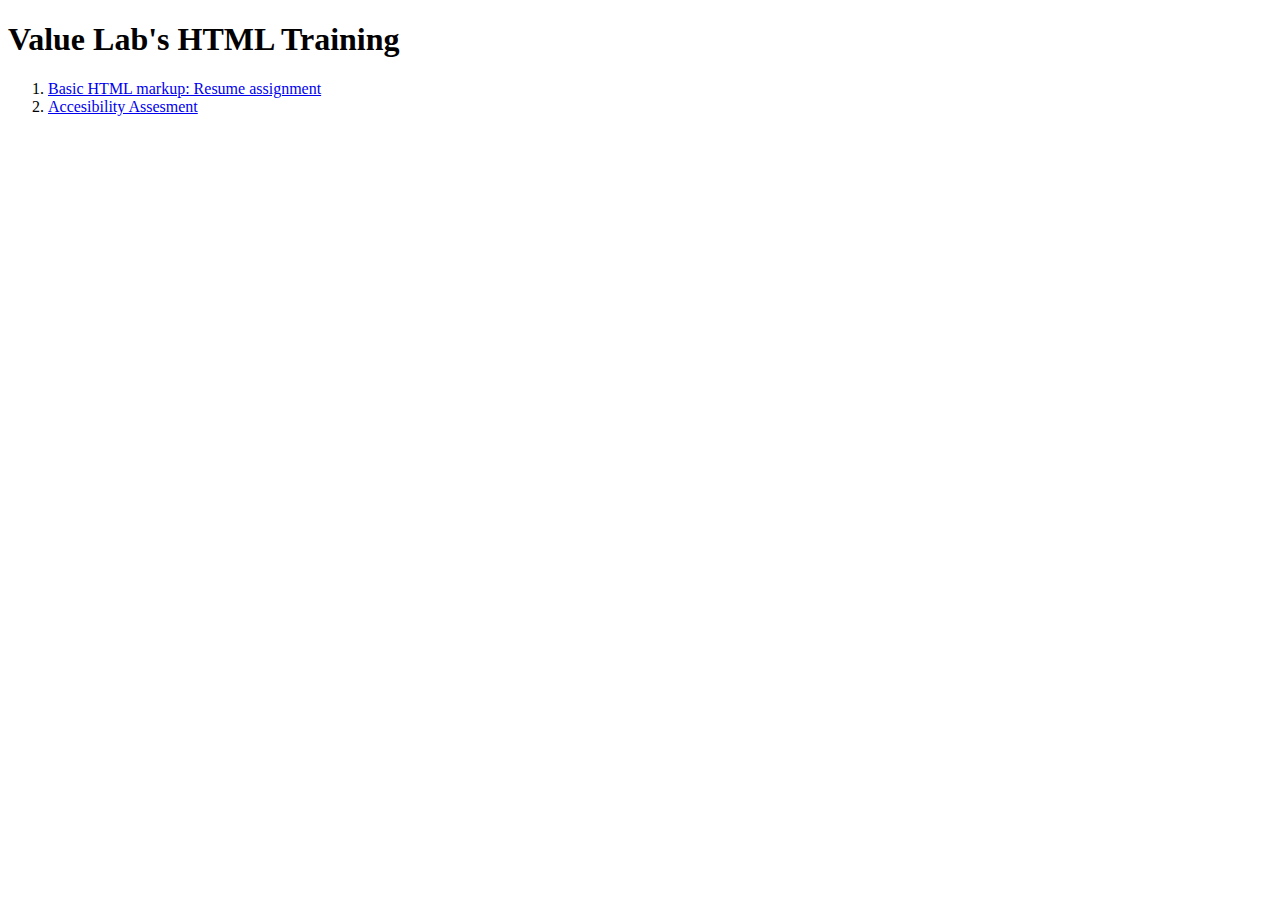
<file: index.html>
<!DOCTYPE html>
<html lang="en">
  <head>
    <meta charset="UTF-8" />
    <meta http-equiv="X-UA-Compatible" content="IE=edge" />
    <meta name="viewport" content="width=device-width, initial-scale=1.0" />
    <title>Value Lab HTML Training</title>
  </head>
  <body>
    <section>
      <h1>Value Lab's HTML Training</h1>
      <ol>
        <li>
          <a href="./resume.html"> Basic HTML markup: Resume assignment </a>
        </li>
        <li>
          <a href="./accesibility.html"> Accesibility Assesment </a>
        </li>
      </ol>
    </section>
  </body>
</html>
</file>
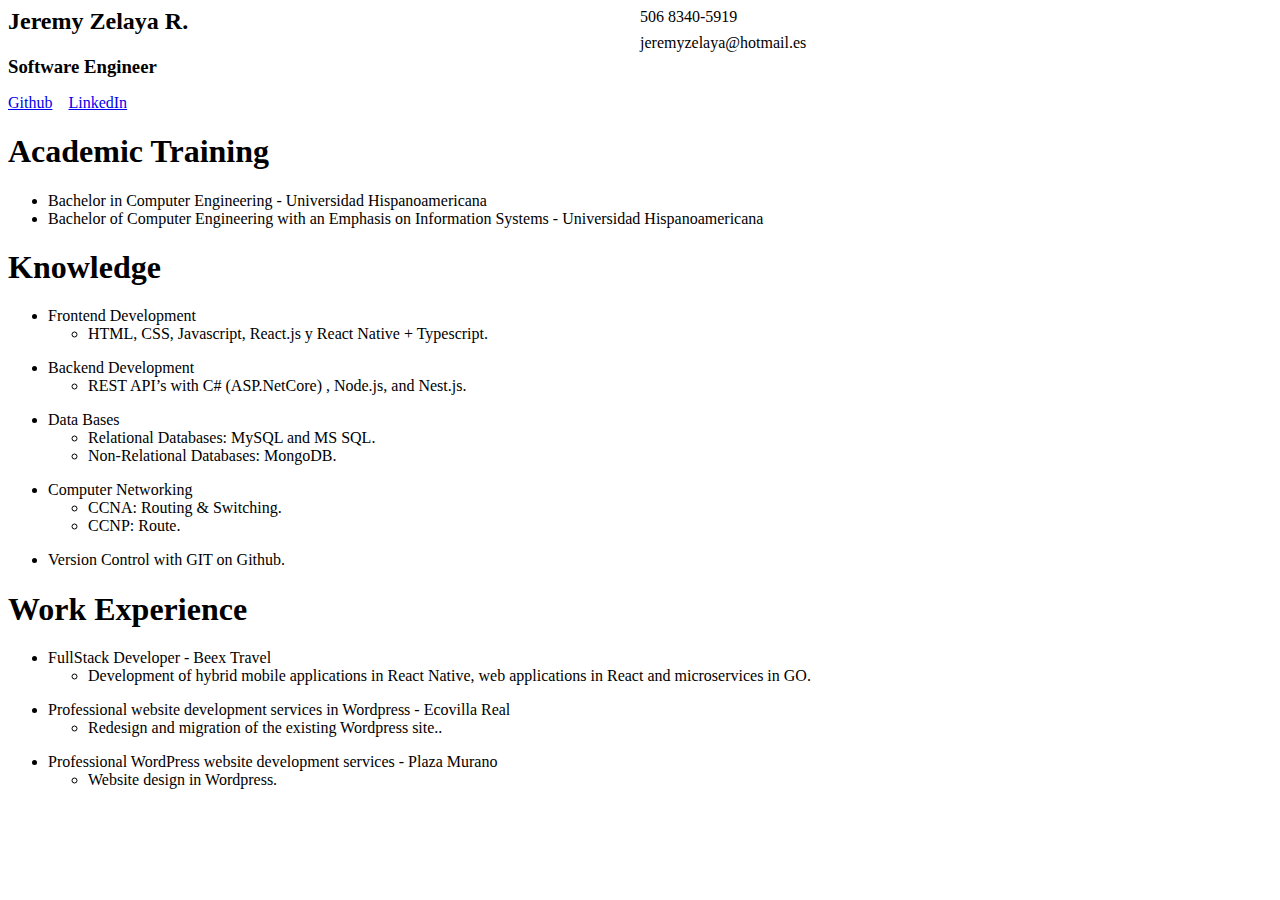
<file: resume.html>
<!DOCTYPE html>
<html lang="en">
  <head>
    <meta charset="UTF-8" />
    <meta http-equiv="X-UA-Compatible" content="IE=edge" />
    <meta name="viewport" content="width=device-width, initial-scale=1.0" />
    <title>My CV</title>
    <style>
      body {
      }
    </style>
  </head>
  <body>
    <article>
      <section>
        <div style="display: flex; flex-direction: row; align-items: center">
          <div
            style="
              display: flex;
              flex: 1;
              flex-direction: column;
              align-items: stretch;
              justify-content: center;
              align-self: flex-start;
            "
          >
            <h2 style="margin-bottom: 2px; margin-top: 0">Jeremy Zelaya R.</h2>
            <h3 style="margin-bottom: 16px">Software Engineer</h3>
            <div style="display: flex; flex-direction: row; flex: 1">
              <div style="margin-right: 16px">
                <a href="https://github.com/Je12emy"> Github </a>
              </div>
              <div>
                <a href="https://www.linkedin.com/in/jeremy-zelaya-729650181/">
                  LinkedIn
                </a>
              </div>
            </div>
          </div>
          <div
            style="
              display: flex;
              flex: 1;
              flex-direction: column;
              align-items: stretch;
              justify-content: center;
              align-self: flex-start;
            "
          >
            <div style="margin: 0px 0px 8px 0px">506 8340-5919</div>
            <div>jeremyzelaya@hotmail.es</div>
          </div>
        </div>
      </section>
    </article>

    <article>
      <section>
        <h1>Academic Training</h1>
        <div>
          <ul>
            <li>
              Bachelor in Computer Engineering - Universidad Hispanoamericana
            </li>
            <li>
              Bachelor of Computer Engineering with an Emphasis on Information
              Systems - Universidad Hispanoamericana
            </li>
          </ul>
        </div>
      </section>
      <section>
        <h1>Knowledge</h1>
        <ul>
          <li>Frontend Development</li>
          <ul>
            <li>
              HTML, CSS, Javascript, React.js y React Native + Typescript.
            </li>
          </ul>
        </ul>
        <ul>
          <li>Backend Development</li>
          <ul>
            <li>REST API’s with C# (ASP.NetCore) , Node.js, and Nest.js.</li>
          </ul>
        </ul>
        <ul>
          <li>Data Bases</li>
          <ul>
            <li>Relational Databases: MySQL and MS SQL.</li>
            <li>Non-Relational Databases: MongoDB.</li>
          </ul>
        </ul>
        <ul>
          <li>Computer Networking</li>
          <ul>
            <li>CCNA: Routing & Switching.</li>
            <li>CCNP: Route.</li>
          </ul>
        </ul>
        <ul>
          <li>Version Control with GIT on Github.</li>
        </ul>
      </section>
      <section>
        <h1>Work Experience</h1>
        <ul>
          <li>FullStack Developer - Beex Travel</li>
          <ul>
            <li>
              Development of hybrid mobile applications in React Native, web
              applications in React and microservices in GO.
            </li>
          </ul>
        </ul>

        <ul>
          <li>
            Professional website development services in Wordpress - Ecovilla
            Real
          </li>
          <ul>
            <li>Redesign and migration of the existing Wordpress site..</li>
          </ul>
        </ul>
        <ul>
          <li>
            Professional WordPress website development services - Plaza Murano
          </li>
          <ul>
            <li>Website design in Wordpress.</li>
          </ul>
        </ul>
      </section>
    </article>
  </body>
</html>
</file>
